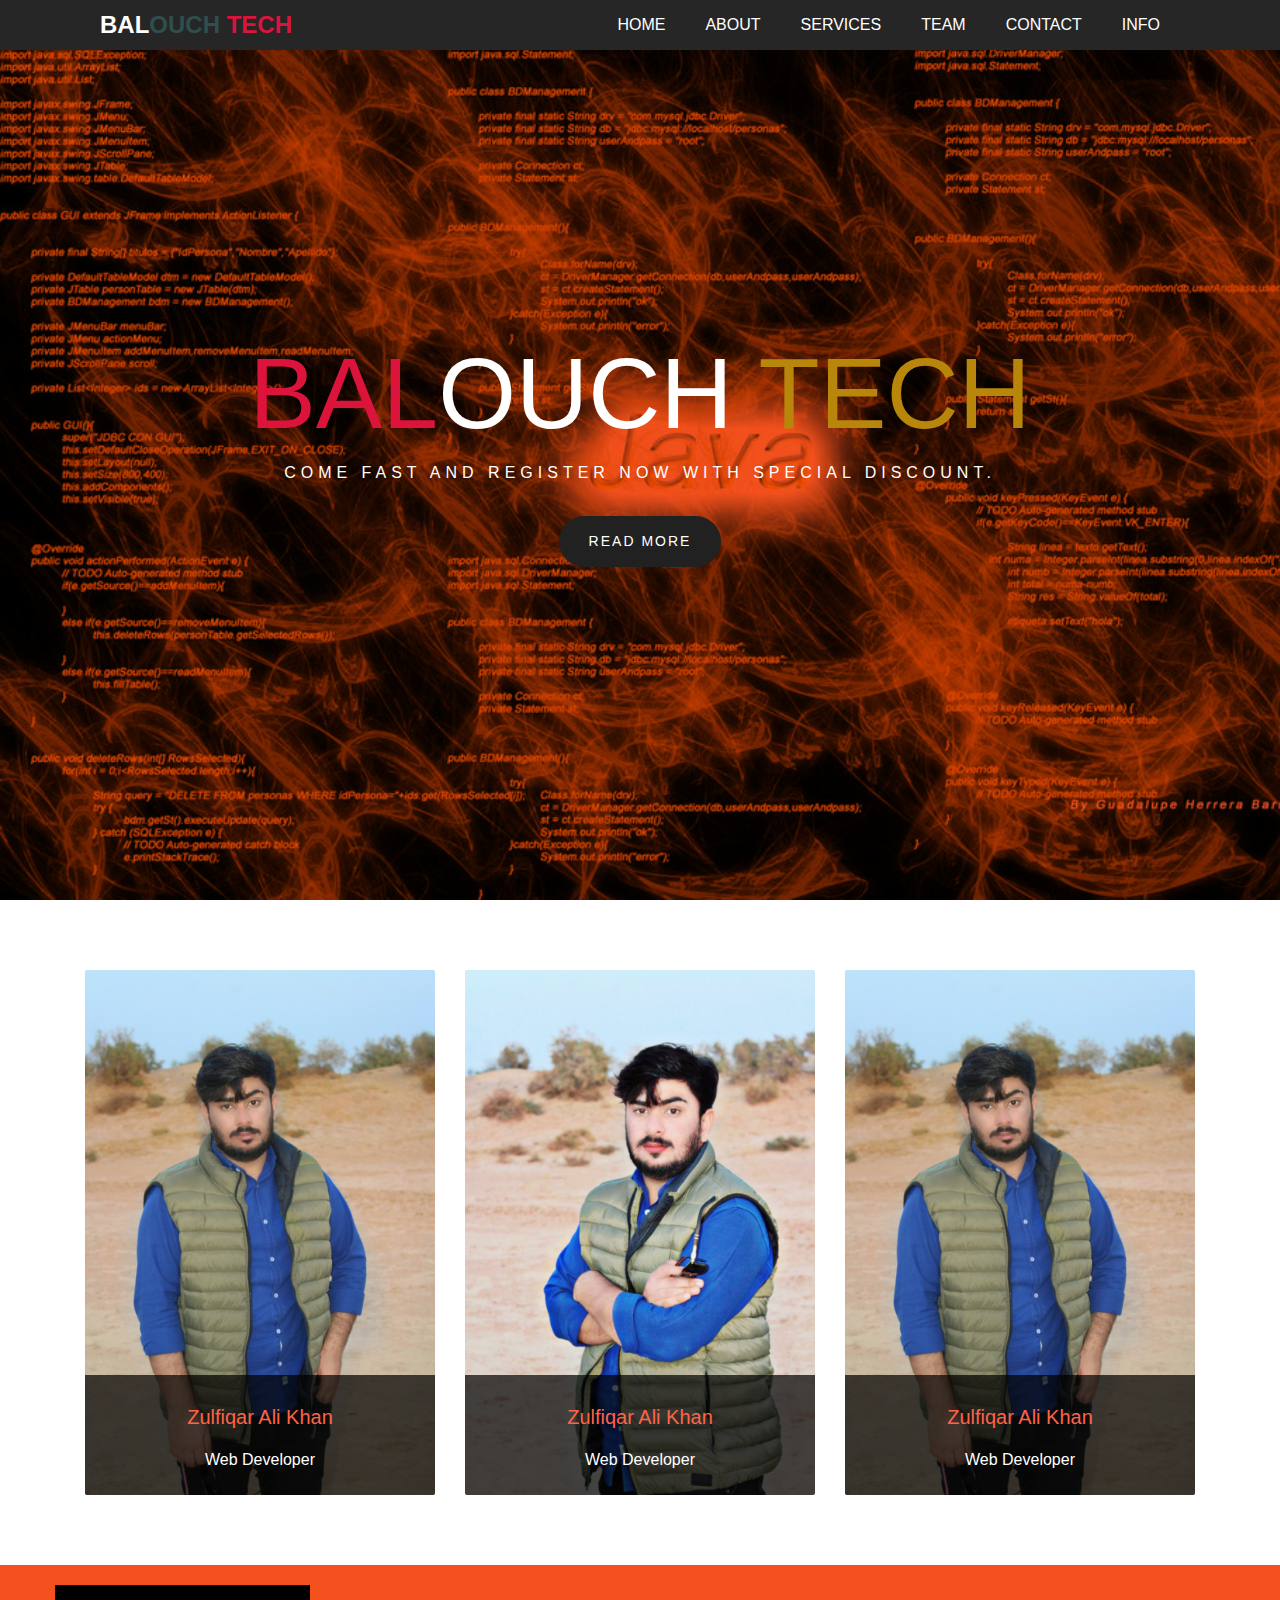
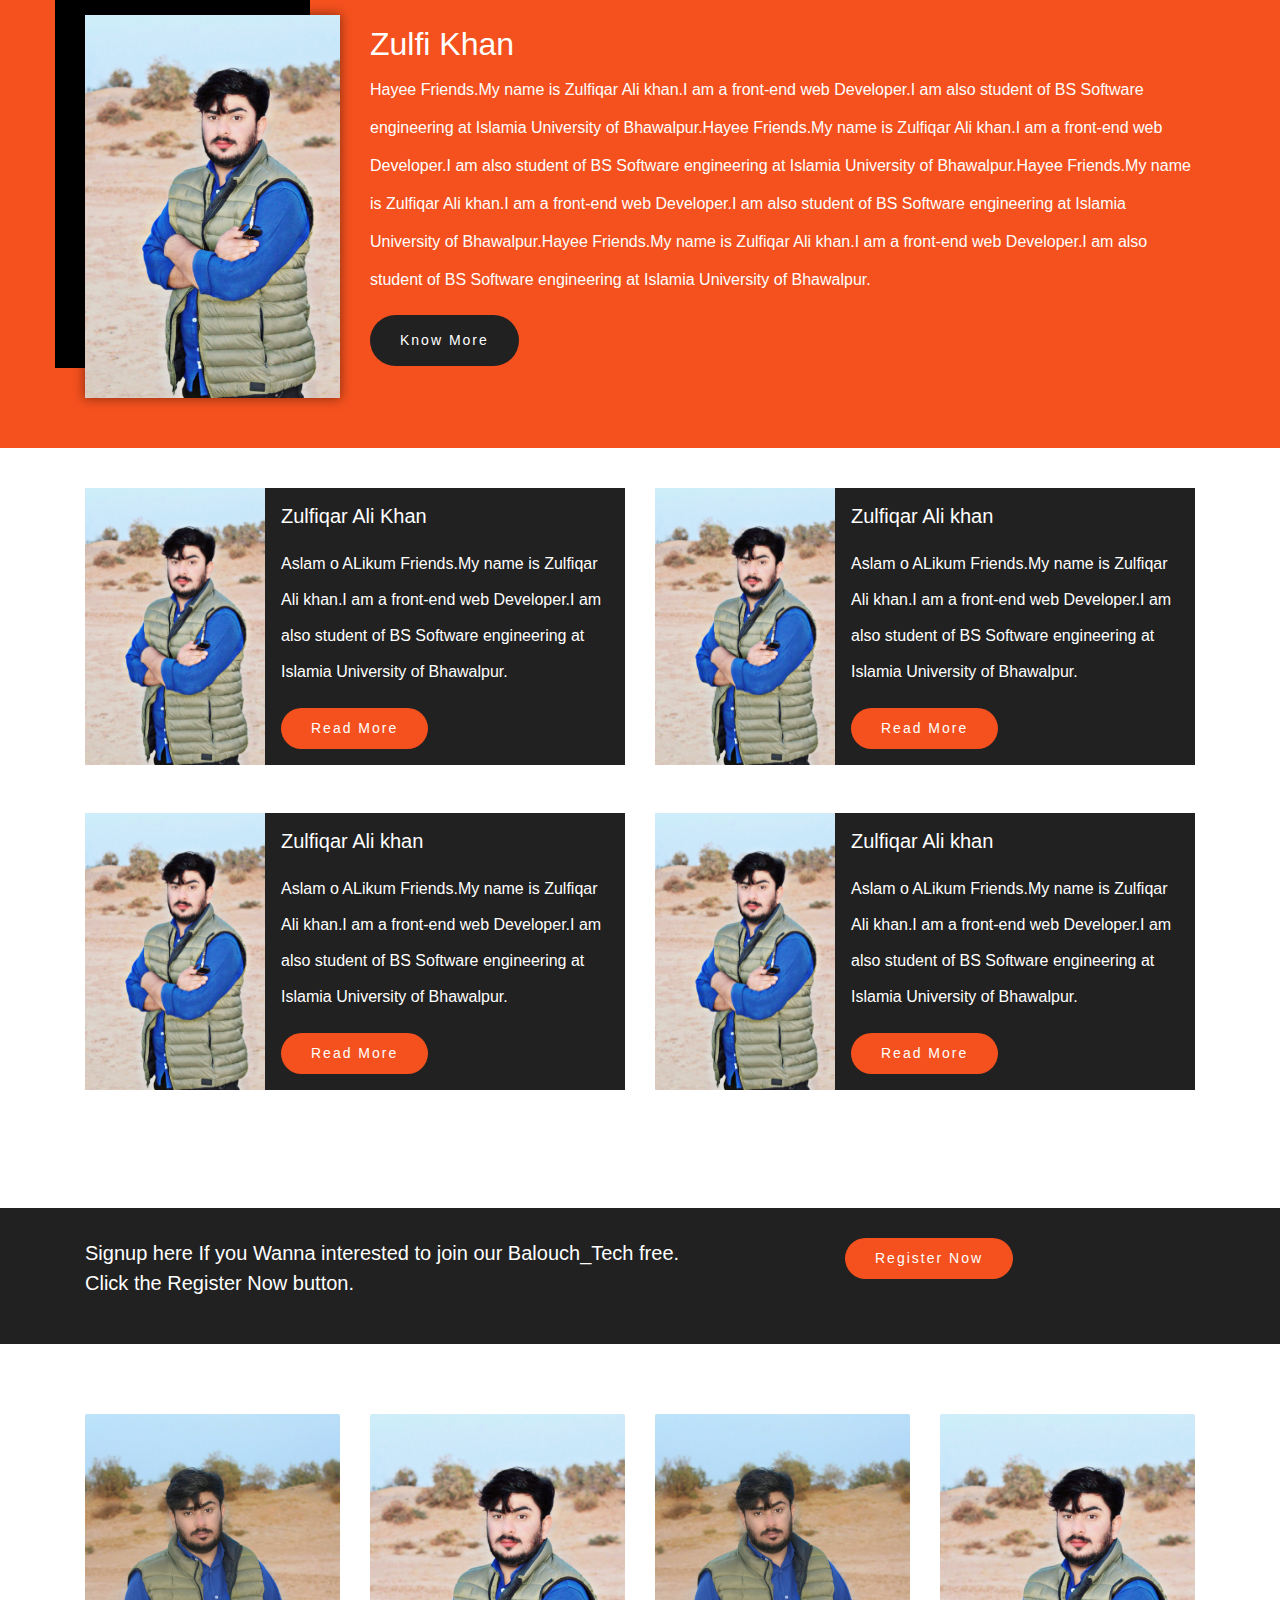
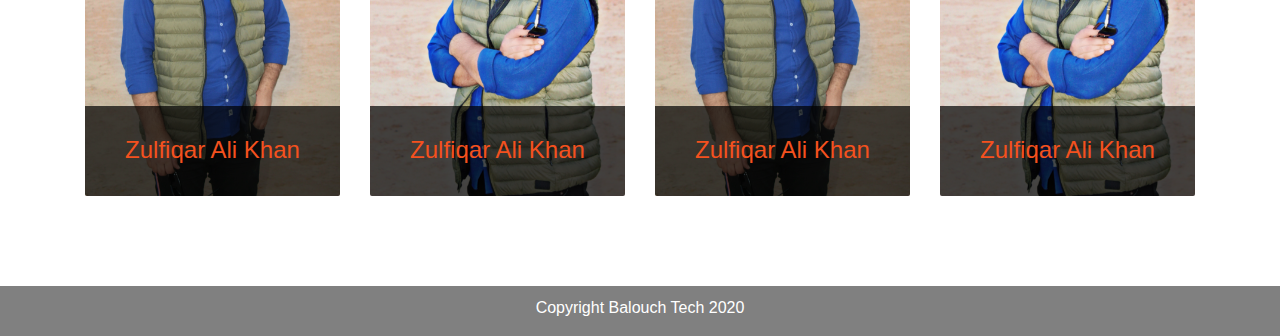
<file: index.html>
<!DOCTYPE html>
<html lang="en">
<head>
    <meta charset="UTF-8">
    <meta name="viewport" content="width=device-width, initial-scale=1.0">
    <link rel="stylesheet" href="css/style.css">
    <link rel="stylesheet" href="https://stackpath.bootstrapcdn.com/font-awesome/4.7.0/css/font-awesome.min.css">
    <link rel="stylesheet" href="bootsrap.js/bootstrap.min.js">
    <link rel="stylesheet" href="bootstrap.css/bootstrap.min.css">
    <title>Balouch_Tech</title>
</head>
<body>
    <!--<img src="/images/coding4.jpg" class="img">-->
    <header class="header">
        <div class="logo">BAL<span class="balouch">OUCH</span> <span class="tech"> TECH</span></div>
            <nav>
                <ul class="ul">
                    <li><a href="index.html" class="home">HOME</a></li>
                    <li><a href="index _know more.html" class="home">ABOUT</a></li>
                    <li><a href="#" class="home">SERVICES</a></li>
                    <li><a href="#" class="home">TEAM</a></li>
                    <li><a href="#" class="home">CONTACT</a></li>
                    <li><a href="#" class="home">INFO</a></li>
                </ul>
            </nav>
            <div class="menu-toggle"><i class="fa fa-bars" aria-hidden="true"></i></div>
    </header>
     <!--Hero Section-->
     <div class="hero-section"> 
        <div class="hero-text">
            <h1><span class="tech">Bal</span>ouch <span class="head-tech">Tech</span> </h1>
            <p>Come fast and register Now with special discount.</p>
            <a href="#" class="margin-top">Read More</a>
        </div>
    </div>
    <!--Recipe Section-->
    <div class="recipe">
        <div class="container">
           <div class="row">
               <div class="col-md-4">
                   <div class="image-wrapper">
                       <img src="images/zulfi.jpeg">
                           <div class="img-wrapper-text">
                               <h5>Zulfiqar Ali Khan</h5>
                               <p>Web Developer</p>
                           </div>
                   </div>
                </div>

                <div class="col-md-4">
                    <div class="image-wrapper">
                        <img src="images/zulfi2.jpg">
                             <div class="img-wrapper-text">
                                <h5>Zulfiqar Ali Khan</h5>
                                <p>Web Developer</p>
                            </div>
                    </div>
                </div>

                 <div class="col-md-4">
                    <div class="image-wrapper">
                        <img src="images/zulfi.jpeg">
                            <div class="img-wrapper-text">
                                <h5>Zulfiqar Ali Khan</h5>
                                <p>Web Developer</p>
                            </div>
                    </div>
                 </div>

            </div>
        </div>
    </div>

     
    <!--About section-->
    <div class="about-section">
        <div class="container">
            <div class="row">
                <div class="col-md-3">
                    <div class="image-background">
                      <img src="images/zulfi2.jpg" class="image-responsive">
                    </div>
                </div>
                <div class="col-md-9">
                    <h4>Zulfi Khan</h4>
                    <p>Hayee Friends.My name is Zulfiqar Ali khan.I am a front-end web Developer.I am also student of BS Software engineering
                        at Islamia University of Bhawalpur.Hayee Friends.My name is Zulfiqar Ali khan.I am a front-end web Developer.I am also student of BS Software engineering
                        at Islamia University of Bhawalpur.Hayee Friends.My name is Zulfiqar Ali khan.I am a front-end web Developer.I am also student of BS Software engineering
                        at Islamia University of Bhawalpur.Hayee Friends.My name is Zulfiqar Ali khan.I am a front-end web Developer.I am also student of BS Software engineering
                        at Islamia University of Bhawalpur.

                    </p>
                    <a href="index _know more.html" class="btn_dark">Know More</a>
                </div>
            </div>
        </div>
    </div>

    <!--Extra Section-->
    <div class="extra-section">
        <div class="container">
            <div class="row">
                <div class="col-md-6 mb-5">
                    <div class="row no-gutters">
                        <div class="col-md-4">
                            <img src="images/zulfi2.jpg" class="image-responsive">
                        </div>
                        <div class="col-md-8 bg_dark text_light p-3">
                            <h4>Zulfiqar Ali Khan</h4>
                            <p>Aslam o ALikum Friends.My name is Zulfiqar Ali khan.I am a front-end web Developer.I am also student of BS Software engineering
                                at Islamia University of Bhawalpur.
                            </p>
                            <a href="#" class="btn_light">Read More</a>
                        </div>
                    </div>
                </div>


                <div class="col-md-6 mb-5">
                    <div class="row no-gutters">
                        <div class="col-md-4">
                            <img src="images/zulfi2.jpg" class="image-responsive">
                        </div>
                        <div class="col-md-8 bg_dark text_light p-3">
                            <h4>Zulfiqar Ali khan</h4>
                            <p>Aslam o ALikum Friends.My name is Zulfiqar Ali khan.I am a front-end web Developer.I am also student of BS Software engineering
                                at Islamia University of Bhawalpur.
                            </p>
                            <a href="#" class="btn_light">Read More</a>
                        </div>
                    </div>
                </div>

                <div class="col-md-6 mb-5">
                    <div class="row no-gutters">
                        <div class="col-md-4">
                            <img src="images/zulfi2.jpg" class="image-responsive">
                        </div>
                        <div class="col-md-8 bg_dark text_light p-3">
                            <h4>Zulfiqar Ali khan</h4>
                            <p>Aslam o ALikum Friends.My name is Zulfiqar Ali khan.I am a front-end web Developer.I am also student of BS Software engineering
                                at Islamia University of Bhawalpur.
                            </p>
                            <a href="#" class="btn_light">Read More</a>
                        </div>
                    </div>
                </div>

                <div class="col-md-6 mb-5">
                    <div class="row no-gutters">
                        <div class="col-md-4">
                            <img src="images/zulfi2.jpg" class="image-responsive">
                        </div>
                        <div class="col-md-8 bg_dark text_light p-3">
                            <h4>Zulfiqar Ali khan</h4>
                            <p>Aslam o ALikum Friends.My name is Zulfiqar Ali khan.I am a front-end web Developer.I am also student of BS Software engineering
                                at Islamia University of Bhawalpur.
                            </p>
                            <a href="#" class="btn_light">Read More</a>
                        </div>
                    </div>
                </div>
                

            </div>
        </div>
    </div>

<!--Subscribe Section-->
<div class="Subscribe-section">
    <div class="container">
       <div class="row">
        <div class="col-md-8">
            <p>Signup here If you Wanna interested to join our Balouch_Tech free. <br>
                Click the Register Now button.
            </p>
        </div>

        <div class="col-md-4">
            <a href="index _registration form.html" class="btn_light">Register Now</a>
        </div>
       </div>

    </div>
</div>

<!--Category section-->
<div class="category-section">
        
    <div class="container">
        <div class="row">
            <div class="col-md-3">
                <div class="image-wrapper">
                    <img src="images/zulfi.jpeg">
                    <div class="img-wrapper-text1">
                        <h6>Zulfiqar Ali Khan</h6>
                     </div>
                </div>
             </div>

             <div class="col-md-3">
                 <div class="image-wrapper">
                     <img src="images/zulfi2.jpg">
                     <div class="img-wrapper-text1">
                        <h6>Zulfiqar Ali Khan</h6>
                     </div>
                 </div>
             </div>

              <div class="col-md-3">
                 <div class="image-wrapper">
                    <img src="images/zulfi.jpeg">
                         <div class="img-wrapper-text1">
                            <h6>Zulfiqar Ali Khan</h6>
                         </div>
                 </div>
              </div>

              <div class="col-md-3">
                <div class="image-wrapper">
                    <img src="images/zulfi2.jpg">
                        <div class="img-wrapper-text1">
                           <h6>Zulfiqar Ali Khan</h6>
                        </div>
                </div>
             </div>
         </div>
     </div>
</div>
<!--Fotter-Section-->
<footer class="footer-section">
    <div class="container">
        <div class="row">
            <div class="col-md-12">
                <p>Copyright Balouch Tech 2020</p>
            </div>
        </div>
    </div>

</footer>
   
   <!--JQuery & Popper JS CDN Link-->
   <script src="https://code.jquery.com/jquery-3.2.1.slim.min.js" integrity="sha384-KJ3o2DKtIkvYIK3UENzmM7KCkRr/rE9/Qpg6aAZGJwFDMVNA/GpGFF93hXpG5KkN" crossorigin="anonymous"></script>
   <script src="https://cdnjs.cloudflare.com/ajax/libs/popper.js/1.12.9/umd/popper.min.js" integrity="sha384-ApNbgh9B+Y1QKtv3Rn7W3mgPxhU9K/ScQsAP7hUibX39j7fakFPskvXusvfa0b4Q" crossorigin="anonymous"></script>

   <!--CSS & JS CDN Link-->
   <link rel="stylesheet" href="https://maxcdn.bootstrapcdn.com/bootstrap/4.0.0/css/bootstrap.min.css" integrity="sha384-Gn5384xqQ1aoWXA+058RXPxPg6fy4IWvTNh0E263XmFcJlSAwiGgFAW/dAiS6JXm" crossorigin="anonymous">
    <script src="https://maxcdn.bootstrapcdn.com/bootstrap/4.0.0/js/bootstrap.min.js" integrity="sha384-JZR6Spejh4U02d8jOt6vLEHfe/JQGiRRSQQxSfFWpi1MquVdAyjUar5+76PVCmYl" crossorigin="anonymous">
    </script>
    <script>
        $(document).ready(function(){
            $(".menu-toggle").click(function(){
                $('nav').toggleClass("active")
            });
        });
    </script>
</body>
</html>
</file>
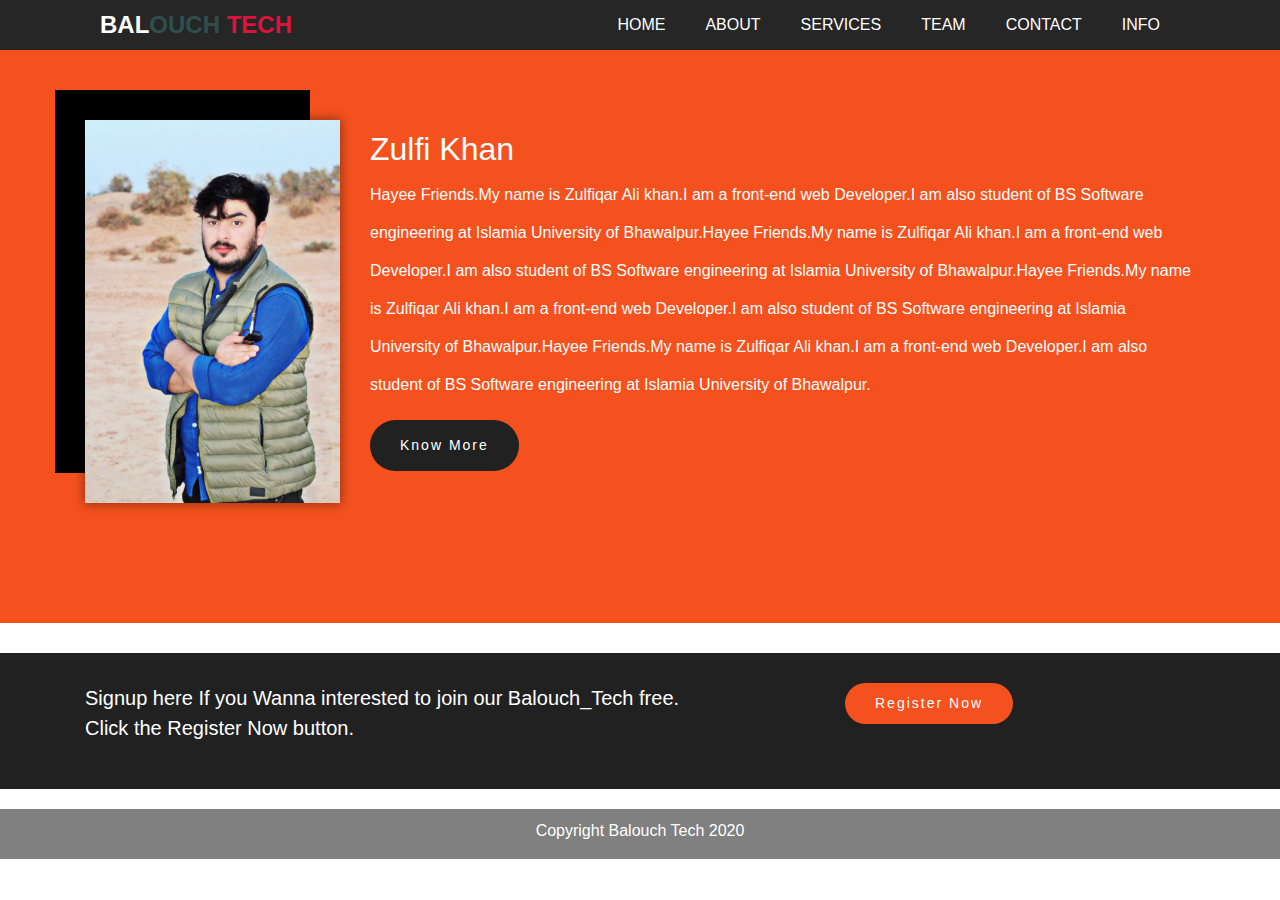
<file: index _know more.html>
<!DOCTYPE html>
<html lang="en">
<head>
    <meta charset="UTF-8">
    <meta name="viewport" content="width=device-width, initial-scale=1.0">
    <link rel="stylesheet" href="css/style.css">
    <link rel="stylesheet" href="https://stackpath.bootstrapcdn.com/font-awesome/4.7.0/css/font-awesome.min.css">
    <link rel="stylesheet" href="bootsrap.js/bootstrap.min.js">
    <link rel="stylesheet" href="bootstrap.css/bootstrap.min.css">
    <title>Balouch_Tech</title>
</head>
<body>
    <!--<img src="/images/coding4.jpg" class="img">-->
    <header class="header">
        <div class="logo">BAL<span class="balouch">OUCH</span> <span class="tech"> TECH</span></div>
            <nav>
                <ul class="ul">
                    <li><a href="index.html" class="home">HOME</a></li>
                    <li><a href="#" class="home">ABOUT</a></li>
                    <li><a href="#" class="home">SERVICES</a></li>
                    <li><a href="#" class="home">TEAM</a></li>
                    <li><a href="#" class="home">CONTACT</a></li>
                    <li><a href="#" class="home">INFO</a></li>
                </ul>
            </nav>
            <div class="menu-toggle"><i class="fa fa-bars" aria-hidden="true"></i></div>
    </header>
     
    <!--About section-->
    <div class="about-section1">
        <div class="container">
            <div class="row">
                <div class="col-md-3">
                    <div class="image-background">
                      <img src="images/zulfi2.jpg" class="image-responsive">
                    </div>
                </div>
                <div class="col-md-9">
                    <h4>Zulfi Khan</h4>
                    <p>Hayee Friends.My name is Zulfiqar Ali khan.I am a front-end web Developer.I am also student of BS Software engineering
                        at Islamia University of Bhawalpur.Hayee Friends.My name is Zulfiqar Ali khan.I am a front-end web Developer.I am also student of BS Software engineering
                        at Islamia University of Bhawalpur.Hayee Friends.My name is Zulfiqar Ali khan.I am a front-end web Developer.I am also student of BS Software engineering
                        at Islamia University of Bhawalpur.Hayee Friends.My name is Zulfiqar Ali khan.I am a front-end web Developer.I am also student of BS Software engineering
                        at Islamia University of Bhawalpur.

                    </p>
                    <a href="#" class="btn_dark">Know More</a>
                </div>
            </div>
        </div>
    </div>
<!--Subscribe Section-->
<div class="Subscribe-section">
    <div class="container">
       <div class="row">
        <div class="col-md-8">
            <p>Signup here If you Wanna interested to join our Balouch_Tech free. <br>
                Click the Register Now button.
            </p>
        </div>

        <div class="col-md-4">
            <a href="index _registration form.html" class="btn_light">Register Now</a>
        </div>
       </div>

    </div>
</div>

<!--Fotter-Section-->
<footer class="footer-section">
    <div class="container">
        <div class="row">
            <div class="col-md-12">
                <p>Copyright Balouch Tech 2020</p>
            </div>
        </div>
    </div>
</footer>
   
   <!--JQuery & Popper JS CDN Link-->
   <script src="https://code.jquery.com/jquery-3.2.1.slim.min.js" integrity="sha384-KJ3o2DKtIkvYIK3UENzmM7KCkRr/rE9/Qpg6aAZGJwFDMVNA/GpGFF93hXpG5KkN" crossorigin="anonymous"></script>
   <script src="https://cdnjs.cloudflare.com/ajax/libs/popper.js/1.12.9/umd/popper.min.js" integrity="sha384-ApNbgh9B+Y1QKtv3Rn7W3mgPxhU9K/ScQsAP7hUibX39j7fakFPskvXusvfa0b4Q" crossorigin="anonymous"></script>

   <!--CSS & JS CDN Link-->
   <link rel="stylesheet" href="https://maxcdn.bootstrapcdn.com/bootstrap/4.0.0/css/bootstrap.min.css" integrity="sha384-Gn5384xqQ1aoWXA+058RXPxPg6fy4IWvTNh0E263XmFcJlSAwiGgFAW/dAiS6JXm" crossorigin="anonymous">
    <script src="https://maxcdn.bootstrapcdn.com/bootstrap/4.0.0/js/bootstrap.min.js" integrity="sha384-JZR6Spejh4U02d8jOt6vLEHfe/JQGiRRSQQxSfFWpi1MquVdAyjUar5+76PVCmYl" crossorigin="anonymous">
    </script>
    <script>
        $(document).ready(function(){
            $(".menu-toggle").click(function(){
                $('nav').toggleClass("active")
            });
        });
    </script>
</body>
</html>
</file>
<file: css/style.css>
body
{
    margin: 0;
    font-family: sans-serif;
}
.tech{
    color: crimson;
}
.balouch{
    color: darkslategrey;
}
header
{
    position: absolute;
    top: 0;
    left: 0;
    padding: 0 100px;
    background: #262626;
    width: 100%;
    box-sizing: border-box;
}
.logo{
    color: #fff;
    height: 50px;
    line-height: 50px;
    font-size: 24px;
    float: left;
    font-weight: bold;
}
header nav
{
    float: right;
}
header nav ul
{
    margin: 0;
    padding: 0;
    display: flex;
}
header nav ul li{
    list-style: none;
}
header nav ul li a
{
    height: 50px;
    line-height: 50px;
    padding: 0 20px;
    color: #fff;
    text-decoration: none;
    display: block;
}
header nav ul li a:hover
{
    color:magenta;
    background-color:#fff;
    text-decoration: none;
}

.menu-toggle
{
    color: #fff;
    float: right;
    line-height: 50px;
    font-size: 24px;
    cursor: pointer;
    display: none;
}
.max-width{
    max-width: 1300px;
    padding: 0 80px;
    margin: auto;
}
.head-tech{
    color: darkgoldenrod;
    
}


/*Hero Section*/
.hero-section{
    display: flex;
    justify-content: center;
    align-items: center;
    width: 100%;
    height: 100vh;
    background-image:linear-gradient(#f4511e, #f4511e) , url(../images/coding4.jpg);
    background-size: cover;
    background-blend-mode: multiply;
}

.hero-text{
    color: #fff;
    text-align: center;
    text-transform: uppercase;
}
.hero-text h1{
    font-size: 100px;
    font-weight: 500;
}
.hero-text p{
    letter-spacing: 5px;
}

.margin-top{
    margin-top: 15px;
    background-color: #212121;
    padding: 15px 30px;
    display: inline-block;
    color: #fff;
    text-decoration: none;
    border-radius: 100px;
    font-size: 14px;
    letter-spacing: 2px;
    transition: all 0.4s;
}
.margin-top:hover{
    background-color: #fff;
    color:#f4511e;
    text-decoration: none;
    padding: 15px 30px;
}
/*Uttility*/

h1,h4,h5,p{
    margin: 0;
}
.bg_dark{
    background-color: #212121;
}
.bg_light{
    background-color: #f4511e !important;
}
.text_light{
    color: #fff;
}
.btn_dark{
    background-color: #212121;
    padding: 15px 30px;
    display: inline-block;
    color: #fff;
    text-decoration: none;
    border-radius: 100px;
    font-size: 14px;
    letter-spacing: 2px;
    transition: all 0.4s;
}
.btn_light{
    background-color:#f4511e;
    padding: 10px 30px;
    display: inline-block;
    color: #fff;
    text-decoration: none;
    border-radius: 100px;
    font-size: 14px;
    letter-spacing: 2px;
    transition: all 0.4s;
}
.btn_dark:hover{
    background-color: #fff;
    color:#f4511e;
    text-decoration: none;
}
.btn_light:hover{
    background-color: #fff;
    color: #212121;
    text-decoration: none;
}

.image-responsive{
    width: 100%;
    max-width: 100%;
    height: 100%;
}

/*.image-responsive:hover{
    transform: scale(1.2,1.2);
    cursor: pointer;
    height: 83%;
    margin-top: 13%;
}*/

/*Recipe section*/
.recipe{
    padding: 70px 0;
}
.image-wrapper{
    position: relative;
    width: 100%;
    max-width: 100%;
    overflow: hidden;
    border-radius: 2px;
}

.image-wrapper img{
    width: 100%;
    max-width: 100%;
    height: auto;
    transition: all 0.4s;
}
.image-wrapper:hover img{
    transform: scale(1.2,1.2);
    cursor: pointer;
}
.img-wrapper-text{
    padding: 30px 15px;
    position: absolute;
    text-align: center;
    bottom: 0px;
    height: 120px;
    background-color:rgba(0,0,0,0.7);
    color: #fff;
    width: 100%;
}
.img-wrapper-text p{
    line-height: 30px;
}
.img-wrapper-text h5{
    color: tomato;
    padding: 0px 0 8px 0;
}

/* About Section*/
.about-section{
    padding: 50px 0px;
    background-color: #f4511e;
    color: #fff;
}
.about-section h4{
    padding-top: 10px;
    font-size: 32px;
    font-weight: 500;
}
.about-section p{
    line-height: 38px;
    font-weight: 100;
}
.image-background{
    position: relative;
    z-index: 1;
}
.image-background::before{
    position: absolute;
    top: -30px;
    left: -30px;
    content: "";
    width: 100%;
    height: 100%;
    z-index: -1;
    background-color: black;
}

.image-background img{
    box-shadow: 0px 0px 10px 1px rgba(0,0,0,0.4);
}

/*Extra section*/
.extra-section{
    padding: 40px 0;
}
.extra-section h4{
    padding-bottom: 10px;
    font-size: 20px;
    font-weight: 500;
}
.extra-section p{
    line-height: 36px;
    padding-bottom: 2px;
}

/*Subscribe-section*/
.Subscribe-section{
    margin-top: 30px;
    padding: 30px 0px;
    background-color: #212121;
    color: #fff;
}
.Subscribe-section p{
    font-size: 20px;
}

/*category-section*/
.category-section{
    padding: 70px 0;
}
/*footer-section*/
.footer-section {
    margin-top: 20px;
    padding: 10px 0 0 0 ;
    background-color: gray;
    color: #fff;
}
.footer-section p{
    text-align: center;
}
.img-wrapper-text1{
    padding: 30px 15px;
    position: absolute;
    text-align: center;
    bottom: 0px;
    height: 90px;
    background-color:rgba(0,0,0,0.7);
    color:#f4511e;
    width: 100%;
}
.img-wrapper-text1 h6{
    font-size: 24px;
}

/*Registration-section*/
.Registration-section{
    padding: 70px 70px 0 70px;
}
/*About-section1*/
.about-section1{
    padding: 120px 0px;
    background-color: #f4511e;
    color: #fff;
}
.about-section1 h4{
    padding-top: 10px;
    font-size: 32px;
    font-weight: 500;
}
.about-section1 p{
    line-height: 38px;
    font-weight: 100;
}

/* For responsive websites 991*/

@media (max-width: 991px)
{
    header
    {
        padding: 0 20px;
    }
    .menu-toggle
    {
        display: block;
    }
    nav
    {
        position: absolute;
        width: 100%;
        height: calc(100vh-50px);
        background: #333;
        top: 50px;
        left:-100%;
        transition: 0.5s;
    }
     .active
    {
        left: 0;
    } 
     .ul
    {
        display: block;
        text-align: center;
    }
    header nav ul li a
    {
        border-bottom: 1px solid rgba(0,0,0,.2);
    }
    .home:hover
    {
     background-color: rgba(24, 129, 71, 0.308);
     color: mediumorchid;

    }

    .hero-section{
        display: block;
        align-items: center;
        width: 100%;
        height: auto;
        padding-bottom: 100px;
    }

    .hero-text h1{
        font-size: 60px;
        font-weight: 300;
        padding-top: 200px;
    }

    .image-wrapper{
       margin-top: 10px;
    }

}

/* For responsive websites 768*/
@media (max-width:768px){
    .hero-text h1{
        font-size: 40px;
        padding-top: 150px;
    }
    .hero-text p{
        letter-spacing: 2px;
    }
    .image-wrapper{
        margin-top: 20px;
     }

    }
</file>
